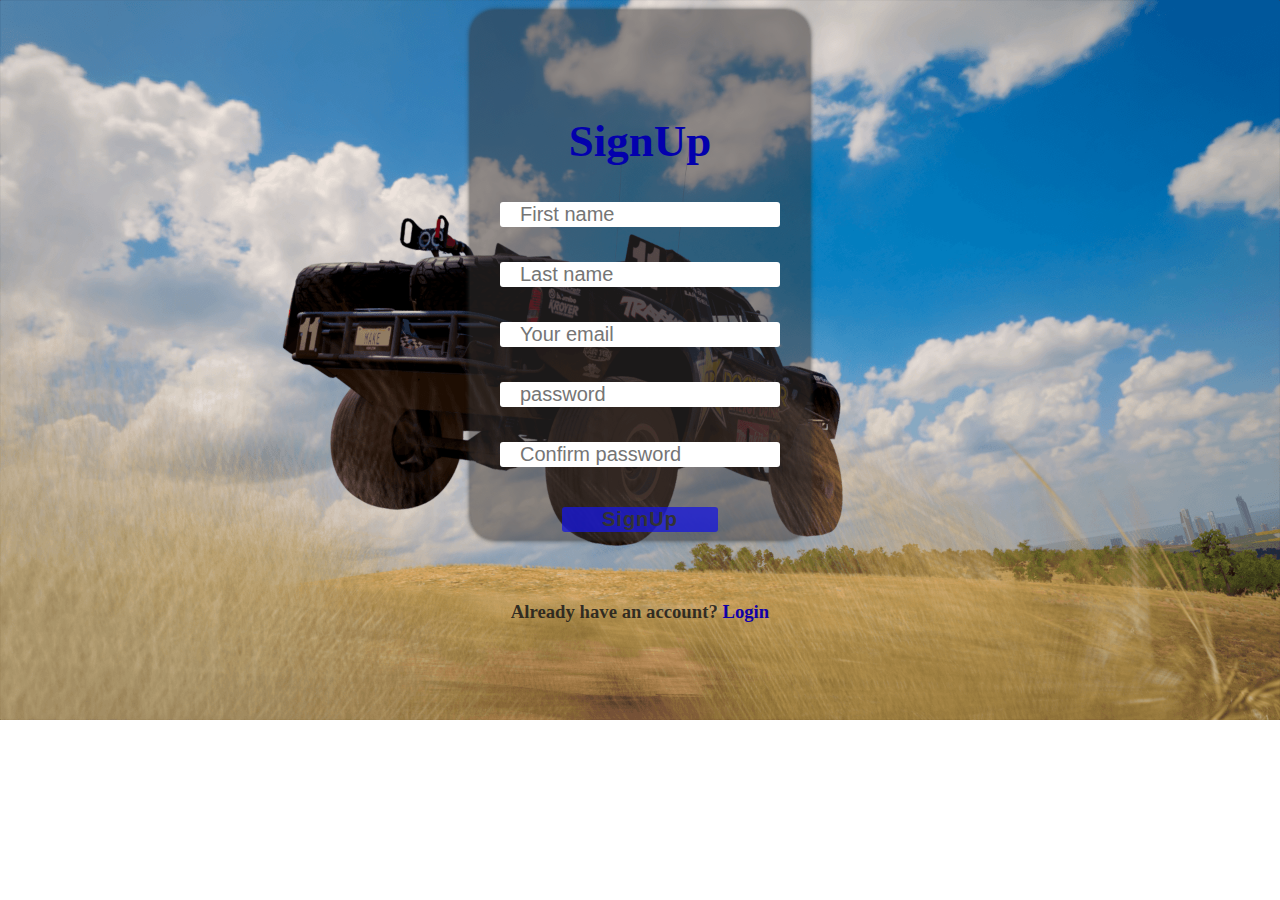
<file: Others/SignUp.html>
<!DOCTYPE html>
<html lang="en">
<head>
    <meta charset="UTF-8">
    <meta http-equiv="X-UA-Compatible" content="IE=edge">
    <meta name="viewport" content="width=device-width, initial-scale=1.0">
    <link rel="stylesheet" href="SignUp.css">
    <title>SignUp</title>
</head>
<body>
    <div class="Container">
        <div class="header">
            <h1>SignUp</h1>
        </div>
        <div class="main">
            <form>
                <span>
                    <i class="fa fa-user"></i>
                    <input type="text" placeholder="First name" name="">
                </span><br>
                <span>
                    <i class="fa fa-user"></i>
                    <input type="text" placeholder="Last name" name="">
                </span><br>
                <span>
                    <i class="fa fa-lock"></i>
                    <input type="email" placeholder="Your email" name="">
                </span><br>
                <span>
                    <i class="fa fa-lock"></i>
                    <input type="password" placeholder="password" name="">
                </span><br>
                <span>
                    <i class="fa fa-lock"></i>
                    <input type="password" placeholder="Confirm password" name="">
                </span><br>
                <button>SignUp</button>
            </form>
            <h3>Already have an account? <a href="T-Login.html">Login</a></h3>
        </div>
   </div> 
    <!-- <div class="signup-box">
        <h1>Sign Up</h1> 
        <h4>Birihuta kandi biroroshye</h4>
        <form>
            <Label>First Name</Label>
            <input type="text" placeholder="" id="">
            <label>Last Name</label>
            <input type="text" placeholder="" id="">
            <label>Email</label>
            <input type="email" placeholder="" id="">
            <label>Phone</label>
            <input type="phone" placeholder="" id="">
            <label>Password</label>
            <input type="password" placeholder="" id="required">
            <label>Confirm Password</label>
            <input type="password" placeholder="" id="required">
            <a href="login.html"><input type="button" value="submit"></a>
        </form>
        <p>By clicking sign up, you agree to our terms and conditions <br>
        <a href="#">terms and conditions</a> and <a href="#">Policy and Privacy</a>
        </p>
    </div>
    <p class="par-1">Already have an account <a href="Login.html">Log in here</a></p> -->
</body>
</html>
</file>
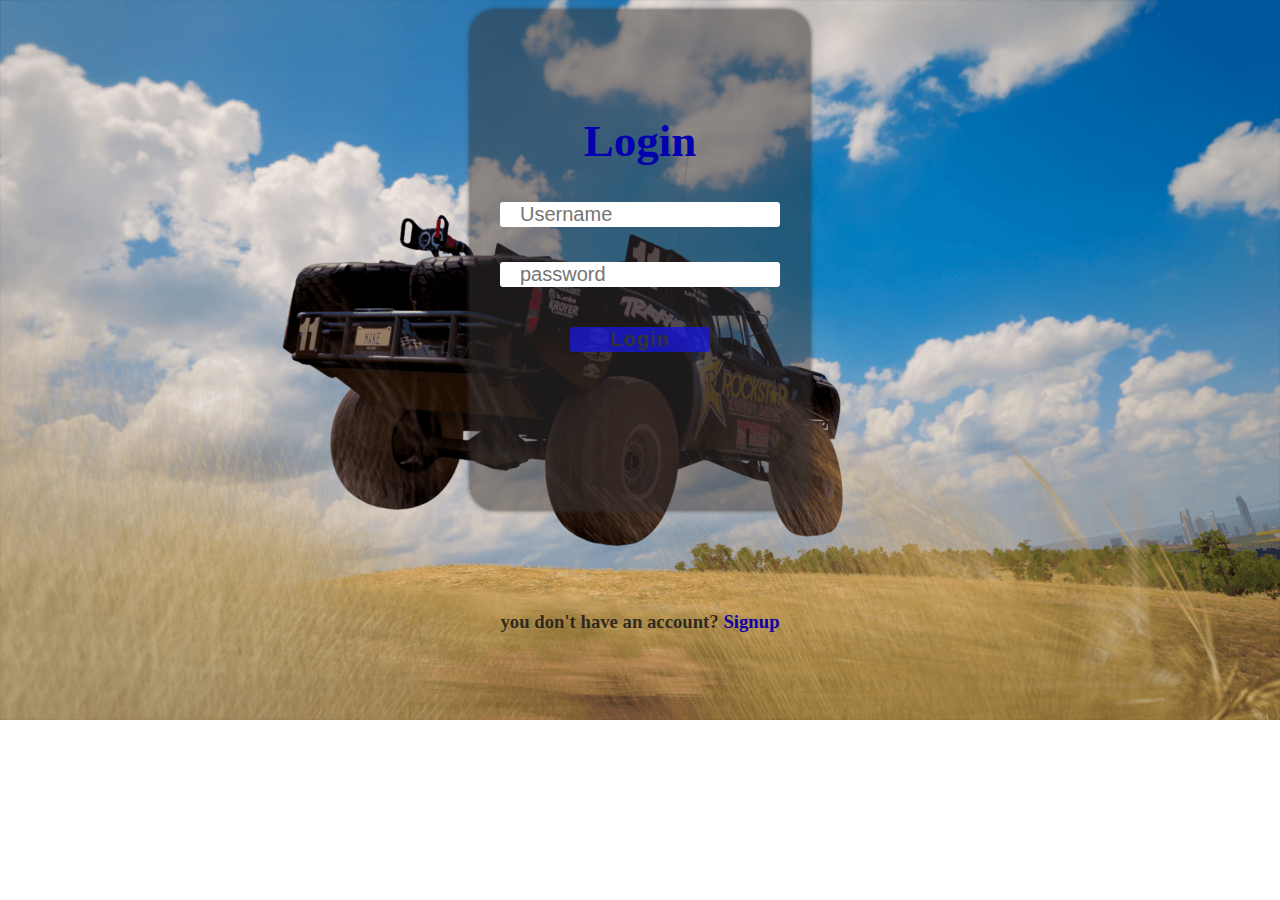
<file: Others/T-Login.html>
<!DOCTYPE html>
<html lang="en">
<head>
    <meta charset="UTF-8">
    <meta http-equiv="X-UA-Compatible" content="IE=edge">
    <meta name="viewport" content="width=device-width, initial-scale=1.0">
    <link rel="stylesheet" href="T-Login.css">
    <title>Login</title>
</head>
<body>
   <div class="Container">
        <div class="header">
            <h1>Login</h1>
        </div>
        <div class="main">
            <form>
                <span>
                    <i class="fa fa-user"></i>
                    <input type="text" placeholder="Username" name="">
                </span><br>
                <span>
                    <i class="fa fa-lock"></i>
                    <input type="password" placeholder="password" name="">
                </span><br>
                <button>Login</button>
            </form>
        </div>
   </div> 
   <h3>you don't have an account? <a href="SignUp.html">Signup</a></h3>
  
</body>
</html>
</file>
<file: Others/SignUp.css>
body {
    font-style: sans-serif;
    background-image: url('wp3731882-trophy-truck-wallpapers.png');
    background-repeat: no-repeat;
    overflow: hidden;
    background-size: cover;
    
}

.Container {
    width: 340px;
    height: 500px;
    margin: 10% auto;
    border-radius: 25px;
    background-color: #3632327e;
    box-shadow: 0 0 5px rgb(51, 51, 51);
    margin-top: 10px;
    padding-bottom: 30px;
}

.header {
    text-align: center;
    padding-top: 75px;
}

.header h1 {
    color: rgb(3, 0, 173);
    font-size: 45px;
    margin-bottom: 80px;
    text-align: center;
    margin-bottom: 20px;
}

h3 {
    text-align: center;
    /* margin: auto;
    padding-bottom: 20px; */
    color: #1f1e1be3;
}

a {
    text-decoration: none;
    color: rgb(17, 0, 167);
}

a:hover {
    background-color: aqua;
    border-radius: 3px;
    padding: 2px;
}

.main {
    text-align: center;
}

input {
    width: 280px;
    height: 25px;
    border-radius: 3px;
    margin-top: 15px;
}

button {
    border-radius: 3px;
    padding: auto;
    margin-top: 20px;
}


.main input, button {
    width: 300;
    height: 100;
    border: none;
    outline: none;
    padding-left: 20px;
    box-sizing: border-box;
    font-size: 20px;
    color: #333;
    margin-bottom: 20px;

}

.main button:hover {
    box-shadow: 25px #555;
    background-color: rgb(255, 115, 0);
}

.main input:hover {
    box-shadow: #07bbf18c;
    background-color: rgb(20, 198, 243);
}

.main button {
    padding-left: 40px;
    padding-right: 40px;
    background-color: rgba(24, 24, 221, 0.76);
    letter-spacing: 1px;
    font-weight: bold;
    margin-bottom: 50px;
}


main span {
    position: relative;
}

.main i {
    position: absolute;
    left: 15px;
    color: #333;
    font-size: 16px;
    top: 2px;
}
</file>
<file: Others/T-Login.css>
body {
    font-style: sans-serif;
    background-image: url('wp3731882-trophy-truck-wallpapers.png');
    background-repeat: no-repeat;
    overflow: hidden;
    background-size: cover;
    
}

.Container {
    width: 340px;
    height: 500px;
    margin: 8% auto;
    border-radius: 25px;
    background-color: #3632327e;
    box-shadow: 0 0 5px rgb(51, 51, 51);
    margin-top: 10px;
}

.header {
    text-align: center;
    padding-top: 75px;
}

.header h1 {
    color: rgb(3, 0, 173);
    font-size: 45px;
    margin-bottom: 80px;
    text-align: center;
    margin-bottom: 20px;
}

h3 {
    text-align: center;
    /* margin: auto;
    padding-bottom: 20px; */
    color: #1d1c1ae3;
}

a {
    text-decoration: none;
    color: rgb(17, 0, 167);
}

a:hover {
    background-color: aqua;
    border-radius: 3px;
    padding: 2px;
}

.main {
    text-align: center;
}

input {
    width: 280px;
    height: 25px;
    border-radius: 3px;
    margin-top: 15px;
}

button {
    border-radius: 3px;
    padding: auto;
    margin-top: 20px;
}


.main input, button {
    width: 300;
    height: 100;
    border: none;
    outline: none;
    padding-left: 20px;
    box-sizing: border-box;
    font-size: 20px;
    color: #333;
    margin-bottom: 20px;

}

.main button:hover {
    box-shadow: 25px #555;
    background-color: rgb(255, 115, 0);
}

.main input:hover {
    box-shadow: #07bbf18c;
    background-color: rgb(20, 198, 243);
}

.main button {
    padding-left: 40px;
    padding-right: 40px;
    background-color: rgba(24, 24, 221, 0.76);
    letter-spacing: 1px;
    font-weight: bold;
    margin-bottom: 50px;
}


main span {
    position: relative;
}

.main i {
    position: absolute;
    left: 15px;
    color: #333;
    font-size: 16px;
    top: 2px;
}

.image {
    width: 100%;
    height: 100vh;
    display: flex;
    justify-content: center;
    /* background-color: #252d25; */
}

.image img {
    height: 300px;
    width: 300px;
    border-radius: 50%;
    border: 10px solid #fff;
    margin: 10% auto;
}
</file>
